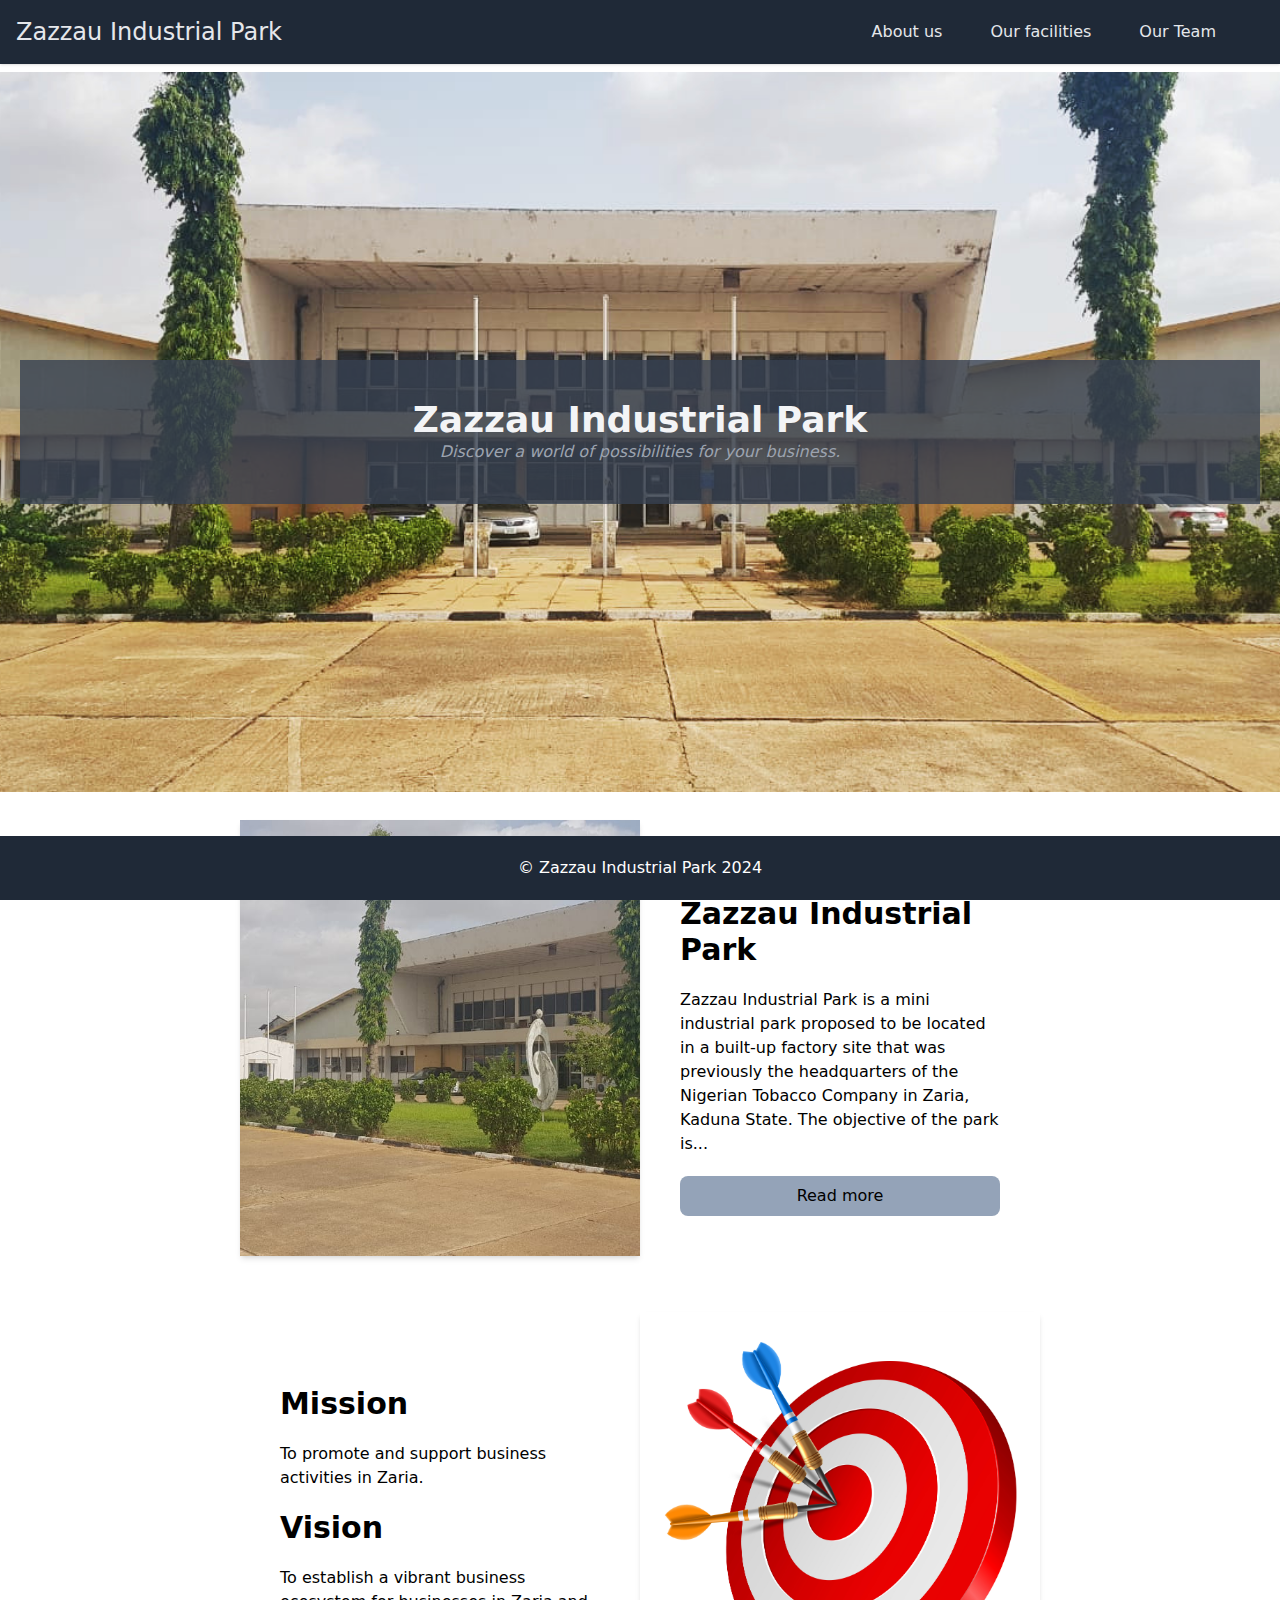
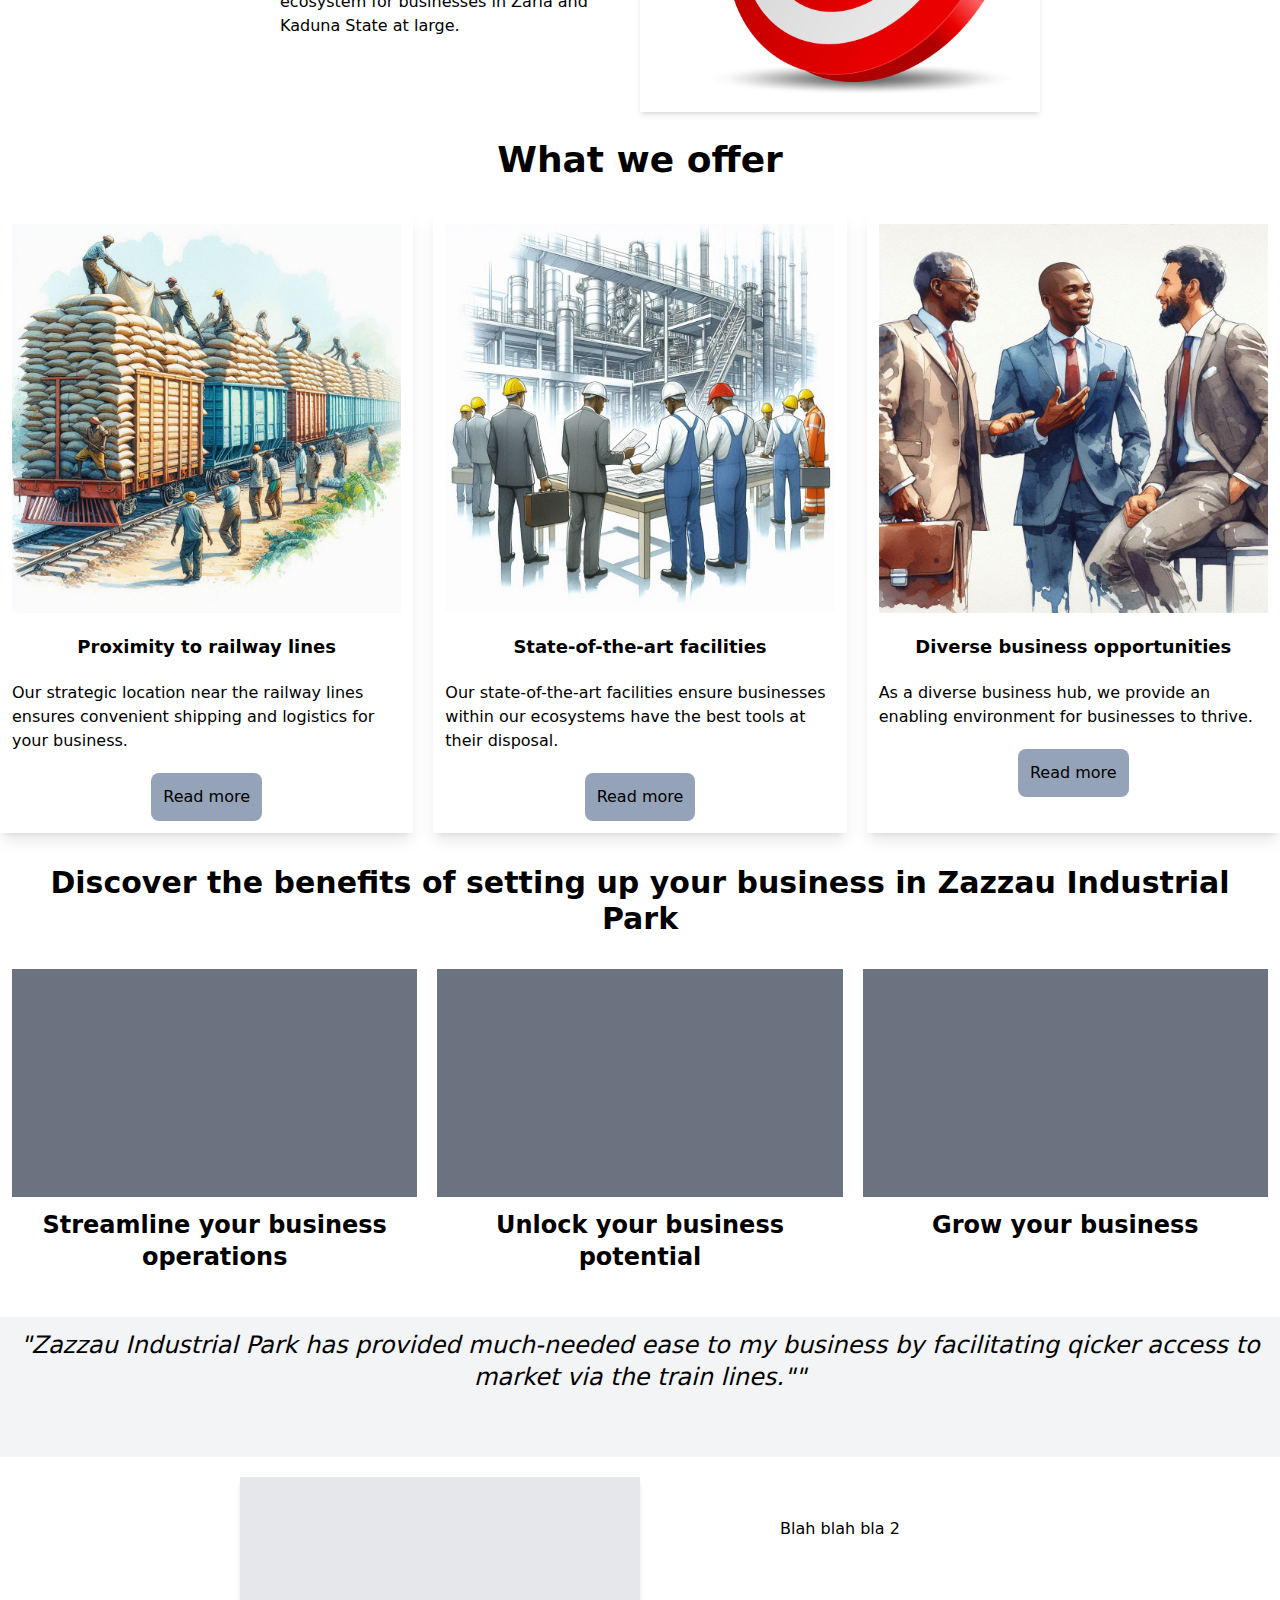
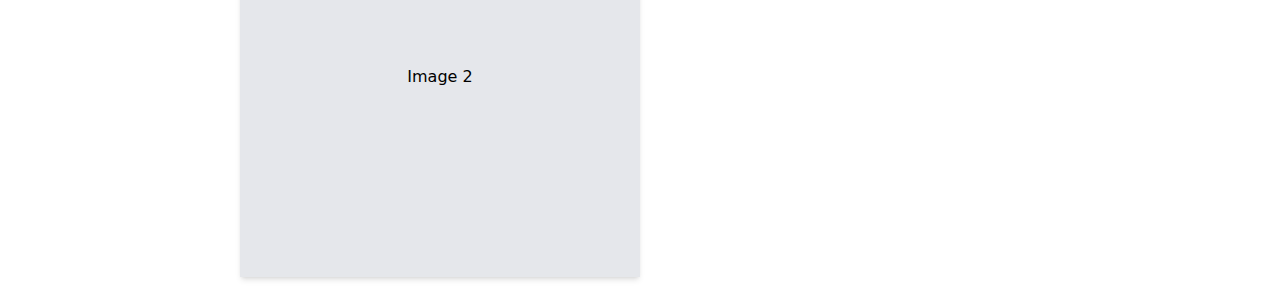
<file: src/index.html>
<!doctype html>
<html>
  <head>
    <meta charset="UTF-8">
    <meta name="viewport" content="width=device-width, initial-scale=1.0">
    <link href="./css/output.css" rel="stylesheet">
    <title>Zazzau Industrial Park</title>
  </head>
  <body class="flex flex-col">

   
 <header class="shadow mb-2 bg-gray-800">
      <div class="relative flex max-w-screen-xl flex-col overflow-hidden px-4 py-4 md:mx-auto md:flex-row md:items-center">
        <a href="#" class="flex items-center whitespace-nowrap text-2xl text-gray-200">
          Zazzau Industrial Park
        </a>
        <input type="checkbox" class="peer hidden" id="navbar-open" />
        <label
          class="absolute top-5 right-7 cursor-pointer md:hidden"
          for="navbar-open"
        >
          <span class="sr-only">Toggle Navigation</span>
          <svg
            xmlns="http://www.w3.org/2000/svg"
            class="h-6 w-6"
            fill="none"
            viewBox="0 0 24 24"
            stroke="currentColor"
            stroke-width="2"
          >
            <path
              stroke-linecap="round"
              stroke-linejoin="round"
              d="M4 6h16M4 12h16M4 18h16"
            />
          </svg>
        </label>
        <nav aria-label="Header Navigation" class="peer-checked:mt-8 peer-checked:max-h-56 flex max-h-0 w-full flex-col items-center justify-between overflow-hidden transition-all md:ml-24 md:max-h-full md:flex-row md:items-start">
          <ul class="flex flex-col items-center space-y-2 md:ml-auto md:flex-row md:space-y-0">
            <li class="text-gray-200 md:mr-12 hover:text-blue-600">
              <a href="about.html">About us</a>
            </li>
            <li class="text-gray-200 md:mr-12 hover:text-blue-600">
              <a href="facilities.html">Our facilities</a>
            </li>
            <li class="text-gray-200 md:mr-12 hover:text-blue-600">
              <a href="board.html">Our Team</a>
            </li>
          </ul>
        </nav>
      </div>
    </header>

    <!-- Banner -->
    <section class="flex flex-row justify-center">
      <div class="w-full md:w-full aspect-square md:aspect-video flex flex-col justify-center content-center p-5 bg-[url('../img/banner.jpeg')] bg-cover bg-center">
        <div class="bg-gray-700/80 p-10">
          <span class="font-extrabold text-4xl flex flex-row justify-center text-gray-100">Zazzau Industrial Park</span>
          <span class="italic flex flex-row justify-center text-gray-400 font-light">Discover a world of possibilities for your business.
          </span>
        </div>
      </div>
    </section>

    <!-- Welcome -->
    <section class="flex flex-row w-full justify-center py-5">
      <div class="w-[800px] flex flex-col md:flex-row m-2 p-5 sm:p-0 bg-gray-400 sm:bg-transparent">
        <div class="w-full lg:w-1/2 aspect-square shadow-md bg-[url('../img/welcome.jpeg')] bg-cover bg-center flex flex-col justify-center content-center">
          <span class="flex flex-row justify-center"></span>
        </div>
        <div class="w-full lg:w-1/2 aspect-square sm:aspect-video flex flex-col justify-center p-10 gap-5 order-2 sm:order-1">
          <span class="text-3xl font-bold">Welcome to Zazzau Industrial Park</span>
          <span class="">Zazzau Industrial Park is a mini industrial park proposed to be located in a built-up factory site that was previously the headquarters of the Nigerian Tobacco Company in Zaria, Kaduna State. The objective of the park is...</span>
          <a href="about.html" class="bg-slate-400 p-2 rounded-lg text-center hover:bg-slate-200">Read more</a>
        </div>
        
      </div>
    </section>

    <!-- Mission Vision -->
    <section class="flex flex-row w-full justify-center py-5">
      <div class="w-[800px] flex flex-col md:flex-row m-2 p-5 sm:p-0 bg-gray-100 sm:bg-transparent">
        <div class="w-full lg:w-1/2 sm:aspect-square flex flex-col justify-center p-10 gap-5 order-2 md:order-1">
          <span class="text-3xl font-bold">Mission</span>
          <span class="">To promote and support business activities in Zaria.</span>
          <span class="text-3xl font-bold">Vision</span>
          <span class="">To establish a vibrant business ecosystem for businesses
            in Zaria and Kaduna State at large.</span>
        </div>
        <div class="w-full lg:w-1/2 aspect-square shadow-md bg-[url('../img/aim.jpg')] bg-cover flex flex-col justify-center content-center order-1 md-order-2">
          <span class="flex flex-row justify-center"></span>
        </div>
      </div>
    </section>

    <!-- 3 Facilities-->
     <div class="flex flex-col gap-3">
      <span class="text-center text-4xl font-bold">What we offer</span>
      <section class="flex flex-col md:flex-row gap-5 w-full justify-center py-5">

        <div class="flex flex-col gap-5 w-full md:w-1/3 p-3 rounded-sm shadow-lg">
          <div class="w-full aspect-square bg-[url('../img/railway.jpg')] bg-cover bg-center"></div>
          <span class="flex flex-row justify-center text-lg font-bold">Proximity to railway lines</span>
          <span class="flex flex-row justify-center">Our strategic location near the railway lines ensures convenient shipping and logistics for your business.</span>
          <div class="w-full flex flex-row justify-center">
            <button class="bg-slate-400 p-3 rounded-lg">
              Read more
            </button>
          </div>
        </div>

        <div class="flex flex-col gap-5 w-full md:w-1/3 p-3 rounded-sm shadow-lg">
          <div class="w-full aspect-square bg-[url('../img/facilities.jpg')] bg-cover bg-center"></div>
          <span class="flex flex-row justify-center text-lg font-bold">State-of-the-art facilities</span>
          <span class="flex flex-row justify-center">Our state-of-the-art facilities ensure businesses within our ecosystems have the best tools at their disposal.</span>
          <div class="w-full flex flex-row justify-center">
            <button class="bg-slate-400 p-3 rounded-lg">
              Read more
            </button>
          </div>
        </div>
        <div class="flex flex-col gap-5 w-full md:w-1/3 p-3 rounded-sm shadow-lg">
          <div class="w-full aspect-square bg-[url('../img/diversebusiness.jpg')] bg-cover bg-center"></div>
          <span class="flex flex-row justify-center text-lg font-bold">Diverse business opportunities</span>
          <span class="flex flex-row justify-center">As a diverse business hub, we provide an enabling environment for businesses to thrive.</span>
          <div class="w-full flex flex-row justify-center">
            <button class="bg-slate-400 p-3 rounded-lg">
              Read more
            </button>
          </div>
        </div>

      </section>
    </div>

    <!-- Benefits -->
    <div class="flex flex-col gap-3 p-3">

      <span class="text-center text-3xl font-bold">Discover the benefits of setting up your business in Zazzau Industrial Park</span>
      <section class="flex flex-col gap-1 md:gap-5 md:flex-row w-full justify-center py-5">
        
        <div class="w-full md:w-1/3">
          <div class="w-full aspect-video bg-gray-500"></div>
          <div class="w-full text-center p-3 text-2xl font-bold">Streamline your business operations</div>
        </div>

        <div class="w-full md:w-1/3">
          <div class="w-full aspect-video bg-gray-500"></div>
          <div class="w-full text-center p-3 text-2xl font-bold">Unlock your business potential</div>
        </div>

        <div class="w-full md:w-1/3">
          <div class="w-full aspect-video bg-gray-500"></div>
          <div class="w-full text-center p-3 text-2xl font-bold">Grow your business </div>
        </div>

      </section>
    </div>

    <!-- Testimonies -->
    <div class="flex flex-col gap-3 p-3 bg-gray-100">

      <span class="text-center text-2xl">
        <cite>
          "Zazzau Industrial Park has provided much-needed ease to my business by facilitating qicker access to market via the train lines.""
        </cite>
      </span>

      <section class="flex flex-col md:flex-row w-full justify-center py-5"></section>
    </div>

    <!-- Footer -->
    <section class="flex flex-row w-full justify-center py-5" id="contact">
      <div class="w-[800px] flex flex-col md:flex-row">
        <div class="w-full lg:w-1/2 aspect-square flex flex-row justify-center p-10 order-1 md:order-2">
          Blah blah bla 2
        </div>
        <div class="w-full lg:w-1/2 aspect-square shadow-md bg-gray-200 order-2 md:order-1 flex flex-col justify-center content-center">
          <span class="flex flex-row justify-center">Image 2</span>
        </div>
      </div>
    </section>



    <!-- Footer -->
    <footer class="fixed bottom-0 w-full bg-gray-800 py-5 flex flex-row justify-center">
      <span class="text-white">
        &copy; Zazzau Industrial Park 2024
      </span>
    </footer>

    <script>
      const menuBtn = document.getElementById('menuBtn');
      const mobileMenu = document.getElementById('mobileMenu');
  
      menuBtn.addEventListener('click', () => {
        mobileMenu.classList.toggle('hidden');
      });
    </script>
  </body>
</html>
<!-- npx tailwindcss -i ./src/css/input.css -o ./src/css/output.css --watch -->
</file>
<file: src/css/output.css>
/*
! tailwindcss v3.4.1 | MIT License | https://tailwindcss.com
*/

/*
1. Prevent padding and border from affecting element width. (https://github.com/mozdevs/cssremedy/issues/4)
2. Allow adding a border to an element by just adding a border-width. (https://github.com/tailwindcss/tailwindcss/pull/116)
*/

*,
::before,
::after {
  box-sizing: border-box;
  /* 1 */
  border-width: 0;
  /* 2 */
  border-style: solid;
  /* 2 */
  border-color: #e5e7eb;
  /* 2 */
}

::before,
::after {
  --tw-content: '';
}

/*
1. Use a consistent sensible line-height in all browsers.
2. Prevent adjustments of font size after orientation changes in iOS.
3. Use a more readable tab size.
4. Use the user's configured `sans` font-family by default.
5. Use the user's configured `sans` font-feature-settings by default.
6. Use the user's configured `sans` font-variation-settings by default.
7. Disable tap highlights on iOS
*/

html,
:host {
  line-height: 1.5;
  /* 1 */
  -webkit-text-size-adjust: 100%;
  /* 2 */
  -moz-tab-size: 4;
  /* 3 */
  -o-tab-size: 4;
     tab-size: 4;
  /* 3 */
  font-family: ui-sans-serif, system-ui, sans-serif, "Apple Color Emoji", "Segoe UI Emoji", "Segoe UI Symbol", "Noto Color Emoji";
  /* 4 */
  font-feature-settings: normal;
  /* 5 */
  font-variation-settings: normal;
  /* 6 */
  -webkit-tap-highlight-color: transparent;
  /* 7 */
}

/*
1. Remove the margin in all browsers.
2. Inherit line-height from `html` so users can set them as a class directly on the `html` element.
*/

body {
  margin: 0;
  /* 1 */
  line-height: inherit;
  /* 2 */
}

/*
1. Add the correct height in Firefox.
2. Correct the inheritance of border color in Firefox. (https://bugzilla.mozilla.org/show_bug.cgi?id=190655)
3. Ensure horizontal rules are visible by default.
*/

hr {
  height: 0;
  /* 1 */
  color: inherit;
  /* 2 */
  border-top-width: 1px;
  /* 3 */
}

/*
Add the correct text decoration in Chrome, Edge, and Safari.
*/

abbr:where([title]) {
  -webkit-text-decoration: underline dotted;
          text-decoration: underline dotted;
}

/*
Remove the default font size and weight for headings.
*/

h1,
h2,
h3,
h4,
h5,
h6 {
  font-size: inherit;
  font-weight: inherit;
}

/*
Reset links to optimize for opt-in styling instead of opt-out.
*/

a {
  color: inherit;
  text-decoration: inherit;
}

/*
Add the correct font weight in Edge and Safari.
*/

b,
strong {
  font-weight: bolder;
}

/*
1. Use the user's configured `mono` font-family by default.
2. Use the user's configured `mono` font-feature-settings by default.
3. Use the user's configured `mono` font-variation-settings by default.
4. Correct the odd `em` font sizing in all browsers.
*/

code,
kbd,
samp,
pre {
  font-family: ui-monospace, SFMono-Regular, Menlo, Monaco, Consolas, "Liberation Mono", "Courier New", monospace;
  /* 1 */
  font-feature-settings: normal;
  /* 2 */
  font-variation-settings: normal;
  /* 3 */
  font-size: 1em;
  /* 4 */
}

/*
Add the correct font size in all browsers.
*/

small {
  font-size: 80%;
}

/*
Prevent `sub` and `sup` elements from affecting the line height in all browsers.
*/

sub,
sup {
  font-size: 75%;
  line-height: 0;
  position: relative;
  vertical-align: baseline;
}

sub {
  bottom: -0.25em;
}

sup {
  top: -0.5em;
}

/*
1. Remove text indentation from table contents in Chrome and Safari. (https://bugs.chromium.org/p/chromium/issues/detail?id=999088, https://bugs.webkit.org/show_bug.cgi?id=201297)
2. Correct table border color inheritance in all Chrome and Safari. (https://bugs.chromium.org/p/chromium/issues/detail?id=935729, https://bugs.webkit.org/show_bug.cgi?id=195016)
3. Remove gaps between table borders by default.
*/

table {
  text-indent: 0;
  /* 1 */
  border-color: inherit;
  /* 2 */
  border-collapse: collapse;
  /* 3 */
}

/*
1. Change the font styles in all browsers.
2. Remove the margin in Firefox and Safari.
3. Remove default padding in all browsers.
*/

button,
input,
optgroup,
select,
textarea {
  font-family: inherit;
  /* 1 */
  font-feature-settings: inherit;
  /* 1 */
  font-variation-settings: inherit;
  /* 1 */
  font-size: 100%;
  /* 1 */
  font-weight: inherit;
  /* 1 */
  line-height: inherit;
  /* 1 */
  color: inherit;
  /* 1 */
  margin: 0;
  /* 2 */
  padding: 0;
  /* 3 */
}

/*
Remove the inheritance of text transform in Edge and Firefox.
*/

button,
select {
  text-transform: none;
}

/*
1. Correct the inability to style clickable types in iOS and Safari.
2. Remove default button styles.
*/

button,
[type='button'],
[type='reset'],
[type='submit'] {
  -webkit-appearance: button;
  /* 1 */
  background-color: transparent;
  /* 2 */
  background-image: none;
  /* 2 */
}

/*
Use the modern Firefox focus style for all focusable elements.
*/

:-moz-focusring {
  outline: auto;
}

/*
Remove the additional `:invalid` styles in Firefox. (https://github.com/mozilla/gecko-dev/blob/2f9eacd9d3d995c937b4251a5557d95d494c9be1/layout/style/res/forms.css#L728-L737)
*/

:-moz-ui-invalid {
  box-shadow: none;
}

/*
Add the correct vertical alignment in Chrome and Firefox.
*/

progress {
  vertical-align: baseline;
}

/*
Correct the cursor style of increment and decrement buttons in Safari.
*/

::-webkit-inner-spin-button,
::-webkit-outer-spin-button {
  height: auto;
}

/*
1. Correct the odd appearance in Chrome and Safari.
2. Correct the outline style in Safari.
*/

[type='search'] {
  -webkit-appearance: textfield;
  /* 1 */
  outline-offset: -2px;
  /* 2 */
}

/*
Remove the inner padding in Chrome and Safari on macOS.
*/

::-webkit-search-decoration {
  -webkit-appearance: none;
}

/*
1. Correct the inability to style clickable types in iOS and Safari.
2. Change font properties to `inherit` in Safari.
*/

::-webkit-file-upload-button {
  -webkit-appearance: button;
  /* 1 */
  font: inherit;
  /* 2 */
}

/*
Add the correct display in Chrome and Safari.
*/

summary {
  display: list-item;
}

/*
Removes the default spacing and border for appropriate elements.
*/

blockquote,
dl,
dd,
h1,
h2,
h3,
h4,
h5,
h6,
hr,
figure,
p,
pre {
  margin: 0;
}

fieldset {
  margin: 0;
  padding: 0;
}

legend {
  padding: 0;
}

ol,
ul,
menu {
  list-style: none;
  margin: 0;
  padding: 0;
}

/*
Reset default styling for dialogs.
*/

dialog {
  padding: 0;
}

/*
Prevent resizing textareas horizontally by default.
*/

textarea {
  resize: vertical;
}

/*
1. Reset the default placeholder opacity in Firefox. (https://github.com/tailwindlabs/tailwindcss/issues/3300)
2. Set the default placeholder color to the user's configured gray 400 color.
*/

input::-moz-placeholder, textarea::-moz-placeholder {
  opacity: 1;
  /* 1 */
  color: #9ca3af;
  /* 2 */
}

input::placeholder,
textarea::placeholder {
  opacity: 1;
  /* 1 */
  color: #9ca3af;
  /* 2 */
}

/*
Set the default cursor for buttons.
*/

button,
[role="button"] {
  cursor: pointer;
}

/*
Make sure disabled buttons don't get the pointer cursor.
*/

:disabled {
  cursor: default;
}

/*
1. Make replaced elements `display: block` by default. (https://github.com/mozdevs/cssremedy/issues/14)
2. Add `vertical-align: middle` to align replaced elements more sensibly by default. (https://github.com/jensimmons/cssremedy/issues/14#issuecomment-634934210)
   This can trigger a poorly considered lint error in some tools but is included by design.
*/

img,
svg,
video,
canvas,
audio,
iframe,
embed,
object {
  display: block;
  /* 1 */
  vertical-align: middle;
  /* 2 */
}

/*
Constrain images and videos to the parent width and preserve their intrinsic aspect ratio. (https://github.com/mozdevs/cssremedy/issues/14)
*/

img,
video {
  max-width: 100%;
  height: auto;
}

/* Make elements with the HTML hidden attribute stay hidden by default */

[hidden] {
  display: none;
}

*, ::before, ::after {
  --tw-border-spacing-x: 0;
  --tw-border-spacing-y: 0;
  --tw-translate-x: 0;
  --tw-translate-y: 0;
  --tw-rotate: 0;
  --tw-skew-x: 0;
  --tw-skew-y: 0;
  --tw-scale-x: 1;
  --tw-scale-y: 1;
  --tw-pan-x:  ;
  --tw-pan-y:  ;
  --tw-pinch-zoom:  ;
  --tw-scroll-snap-strictness: proximity;
  --tw-gradient-from-position:  ;
  --tw-gradient-via-position:  ;
  --tw-gradient-to-position:  ;
  --tw-ordinal:  ;
  --tw-slashed-zero:  ;
  --tw-numeric-figure:  ;
  --tw-numeric-spacing:  ;
  --tw-numeric-fraction:  ;
  --tw-ring-inset:  ;
  --tw-ring-offset-width: 0px;
  --tw-ring-offset-color: #fff;
  --tw-ring-color: rgb(59 130 246 / 0.5);
  --tw-ring-offset-shadow: 0 0 #0000;
  --tw-ring-shadow: 0 0 #0000;
  --tw-shadow: 0 0 #0000;
  --tw-shadow-colored: 0 0 #0000;
  --tw-blur:  ;
  --tw-brightness:  ;
  --tw-contrast:  ;
  --tw-grayscale:  ;
  --tw-hue-rotate:  ;
  --tw-invert:  ;
  --tw-saturate:  ;
  --tw-sepia:  ;
  --tw-drop-shadow:  ;
  --tw-backdrop-blur:  ;
  --tw-backdrop-brightness:  ;
  --tw-backdrop-contrast:  ;
  --tw-backdrop-grayscale:  ;
  --tw-backdrop-hue-rotate:  ;
  --tw-backdrop-invert:  ;
  --tw-backdrop-opacity:  ;
  --tw-backdrop-saturate:  ;
  --tw-backdrop-sepia:  ;
}

::backdrop {
  --tw-border-spacing-x: 0;
  --tw-border-spacing-y: 0;
  --tw-translate-x: 0;
  --tw-translate-y: 0;
  --tw-rotate: 0;
  --tw-skew-x: 0;
  --tw-skew-y: 0;
  --tw-scale-x: 1;
  --tw-scale-y: 1;
  --tw-pan-x:  ;
  --tw-pan-y:  ;
  --tw-pinch-zoom:  ;
  --tw-scroll-snap-strictness: proximity;
  --tw-gradient-from-position:  ;
  --tw-gradient-via-position:  ;
  --tw-gradient-to-position:  ;
  --tw-ordinal:  ;
  --tw-slashed-zero:  ;
  --tw-numeric-figure:  ;
  --tw-numeric-spacing:  ;
  --tw-numeric-fraction:  ;
  --tw-ring-inset:  ;
  --tw-ring-offset-width: 0px;
  --tw-ring-offset-color: #fff;
  --tw-ring-color: rgb(59 130 246 / 0.5);
  --tw-ring-offset-shadow: 0 0 #0000;
  --tw-ring-shadow: 0 0 #0000;
  --tw-shadow: 0 0 #0000;
  --tw-shadow-colored: 0 0 #0000;
  --tw-blur:  ;
  --tw-brightness:  ;
  --tw-contrast:  ;
  --tw-grayscale:  ;
  --tw-hue-rotate:  ;
  --tw-invert:  ;
  --tw-saturate:  ;
  --tw-sepia:  ;
  --tw-drop-shadow:  ;
  --tw-backdrop-blur:  ;
  --tw-backdrop-brightness:  ;
  --tw-backdrop-contrast:  ;
  --tw-backdrop-grayscale:  ;
  --tw-backdrop-hue-rotate:  ;
  --tw-backdrop-invert:  ;
  --tw-backdrop-opacity:  ;
  --tw-backdrop-saturate:  ;
  --tw-backdrop-sepia:  ;
}

.sr-only {
  position: absolute;
  width: 1px;
  height: 1px;
  padding: 0;
  margin: -1px;
  overflow: hidden;
  clip: rect(0, 0, 0, 0);
  white-space: nowrap;
  border-width: 0;
}

.fixed {
  position: fixed;
}

.absolute {
  position: absolute;
}

.relative {
  position: relative;
}

.bottom-0 {
  bottom: 0px;
}

.right-7 {
  right: 1.75rem;
}

.top-5 {
  top: 1.25rem;
}

.order-1 {
  order: 1;
}

.order-2 {
  order: 2;
}

.m-2 {
  margin: 0.5rem;
}

.mb-2 {
  margin-bottom: 0.5rem;
}

.block {
  display: block;
}

.flex {
  display: flex;
}

.hidden {
  display: none;
}

.aspect-square {
  aspect-ratio: 1 / 1;
}

.aspect-video {
  aspect-ratio: 16 / 9;
}

.h-6 {
  height: 1.5rem;
}

.max-h-0 {
  max-height: 0px;
}

.w-6 {
  width: 1.5rem;
}

.w-\[800px\] {
  width: 800px;
}

.w-full {
  width: 100%;
}

.max-w-screen-xl {
  max-width: 1280px;
}

.cursor-pointer {
  cursor: pointer;
}

.flex-row {
  flex-direction: row;
}

.flex-col {
  flex-direction: column;
}

.content-center {
  align-content: center;
}

.items-center {
  align-items: center;
}

.justify-center {
  justify-content: center;
}

.justify-between {
  justify-content: space-between;
}

.gap-1 {
  gap: 0.25rem;
}

.gap-3 {
  gap: 0.75rem;
}

.gap-5 {
  gap: 1.25rem;
}

.space-y-2 > :not([hidden]) ~ :not([hidden]) {
  --tw-space-y-reverse: 0;
  margin-top: calc(0.5rem * calc(1 - var(--tw-space-y-reverse)));
  margin-bottom: calc(0.5rem * var(--tw-space-y-reverse));
}

.overflow-hidden {
  overflow: hidden;
}

.whitespace-nowrap {
  white-space: nowrap;
}

.rounded-lg {
  border-radius: 0.5rem;
}

.rounded-sm {
  border-radius: 0.125rem;
}

.bg-gray-100 {
  --tw-bg-opacity: 1;
  background-color: rgb(243 244 246 / var(--tw-bg-opacity));
}

.bg-gray-200 {
  --tw-bg-opacity: 1;
  background-color: rgb(229 231 235 / var(--tw-bg-opacity));
}

.bg-gray-400 {
  --tw-bg-opacity: 1;
  background-color: rgb(156 163 175 / var(--tw-bg-opacity));
}

.bg-gray-500 {
  --tw-bg-opacity: 1;
  background-color: rgb(107 114 128 / var(--tw-bg-opacity));
}

.bg-gray-700\/80 {
  background-color: rgb(55 65 81 / 0.8);
}

.bg-gray-800 {
  --tw-bg-opacity: 1;
  background-color: rgb(31 41 55 / var(--tw-bg-opacity));
}

.bg-slate-400 {
  --tw-bg-opacity: 1;
  background-color: rgb(148 163 184 / var(--tw-bg-opacity));
}

.bg-\[url\(\'\.\.\/img\/aim\.jpg\'\)\] {
  background-image: url('../img/aim.jpg');
}

.bg-\[url\(\'\.\.\/img\/banner\.jpeg\'\)\] {
  background-image: url('../img/banner.jpeg');
}

.bg-\[url\(\'\.\.\/img\/welcome\.jpeg\'\)\] {
  background-image: url('../img/welcome.jpeg');
}

.bg-\[url\(\'\.\.\/img\/railway\.jpg\'\)\] {
  background-image: url('../img/railway.jpg');
}

.bg-\[url\(\'\.\.\/img\/diversebusiness\.jpg\'\)\] {
  background-image: url('../img/diversebusiness.jpg');
}

.bg-\[url\(\'\.\.\/img\/rfacilities\.jpg\'\)\] {
  background-image: url('../img/rfacilities.jpg');
}

.bg-\[url\(\'\.\.\/img\/facilities\.jpg\'\)\] {
  background-image: url('../img/facilities.jpg');
}

.bg-cover {
  background-size: cover;
}

.bg-center {
  background-position: center;
}

.p-10 {
  padding: 2.5rem;
}

.p-2 {
  padding: 0.5rem;
}

.p-3 {
  padding: 0.75rem;
}

.p-5 {
  padding: 1.25rem;
}

.px-4 {
  padding-left: 1rem;
  padding-right: 1rem;
}

.py-4 {
  padding-top: 1rem;
  padding-bottom: 1rem;
}

.py-5 {
  padding-top: 1.25rem;
  padding-bottom: 1.25rem;
}

.text-center {
  text-align: center;
}

.text-2xl {
  font-size: 1.5rem;
  line-height: 2rem;
}

.text-3xl {
  font-size: 1.875rem;
  line-height: 2.25rem;
}

.text-4xl {
  font-size: 2.25rem;
  line-height: 2.5rem;
}

.text-lg {
  font-size: 1.125rem;
  line-height: 1.75rem;
}

.font-bold {
  font-weight: 700;
}

.font-extrabold {
  font-weight: 800;
}

.font-light {
  font-weight: 300;
}

.uppercase {
  text-transform: uppercase;
}

.italic {
  font-style: italic;
}

.text-gray-100 {
  --tw-text-opacity: 1;
  color: rgb(243 244 246 / var(--tw-text-opacity));
}

.text-gray-200 {
  --tw-text-opacity: 1;
  color: rgb(229 231 235 / var(--tw-text-opacity));
}

.text-gray-400 {
  --tw-text-opacity: 1;
  color: rgb(156 163 175 / var(--tw-text-opacity));
}

.text-white {
  --tw-text-opacity: 1;
  color: rgb(255 255 255 / var(--tw-text-opacity));
}

.shadow {
  --tw-shadow: 0 1px 3px 0 rgb(0 0 0 / 0.1), 0 1px 2px -1px rgb(0 0 0 / 0.1);
  --tw-shadow-colored: 0 1px 3px 0 var(--tw-shadow-color), 0 1px 2px -1px var(--tw-shadow-color);
  box-shadow: var(--tw-ring-offset-shadow, 0 0 #0000), var(--tw-ring-shadow, 0 0 #0000), var(--tw-shadow);
}

.shadow-lg {
  --tw-shadow: 0 10px 15px -3px rgb(0 0 0 / 0.1), 0 4px 6px -4px rgb(0 0 0 / 0.1);
  --tw-shadow-colored: 0 10px 15px -3px var(--tw-shadow-color), 0 4px 6px -4px var(--tw-shadow-color);
  box-shadow: var(--tw-ring-offset-shadow, 0 0 #0000), var(--tw-ring-shadow, 0 0 #0000), var(--tw-shadow);
}

.shadow-md {
  --tw-shadow: 0 4px 6px -1px rgb(0 0 0 / 0.1), 0 2px 4px -2px rgb(0 0 0 / 0.1);
  --tw-shadow-colored: 0 4px 6px -1px var(--tw-shadow-color), 0 2px 4px -2px var(--tw-shadow-color);
  box-shadow: var(--tw-ring-offset-shadow, 0 0 #0000), var(--tw-ring-shadow, 0 0 #0000), var(--tw-shadow);
}

.transition-all {
  transition-property: all;
  transition-timing-function: cubic-bezier(0.4, 0, 0.2, 1);
  transition-duration: 150ms;
}

.hover\:bg-slate-200:hover {
  --tw-bg-opacity: 1;
  background-color: rgb(226 232 240 / var(--tw-bg-opacity));
}

.hover\:text-blue-600:hover {
  --tw-text-opacity: 1;
  color: rgb(37 99 235 / var(--tw-text-opacity));
}

.peer:checked ~ .peer-checked\:mt-8 {
  margin-top: 2rem;
}

.peer:checked ~ .peer-checked\:max-h-56 {
  max-height: 14rem;
}

@media (min-width: 640px) {
  .sm\:order-1 {
    order: 1;
  }

  .sm\:aspect-square {
    aspect-ratio: 1 / 1;
  }

  .sm\:aspect-video {
    aspect-ratio: 16 / 9;
  }

  .sm\:bg-transparent {
    background-color: transparent;
  }

  .sm\:p-0 {
    padding: 0px;
  }
}

@media (min-width: 768px) {
  .md\:order-1 {
    order: 1;
  }

  .md\:order-2 {
    order: 2;
  }

  .md\:mx-auto {
    margin-left: auto;
    margin-right: auto;
  }

  .md\:ml-24 {
    margin-left: 6rem;
  }

  .md\:ml-auto {
    margin-left: auto;
  }

  .md\:mr-12 {
    margin-right: 3rem;
  }

  .md\:hidden {
    display: none;
  }

  .md\:aspect-video {
    aspect-ratio: 16 / 9;
  }

  .md\:max-h-full {
    max-height: 100%;
  }

  .md\:w-1\/3 {
    width: 33.333333%;
  }

  .md\:w-full {
    width: 100%;
  }

  .md\:flex-row {
    flex-direction: row;
  }

  .md\:items-start {
    align-items: flex-start;
  }

  .md\:items-center {
    align-items: center;
  }

  .md\:gap-5 {
    gap: 1.25rem;
  }

  .md\:space-y-0 > :not([hidden]) ~ :not([hidden]) {
    --tw-space-y-reverse: 0;
    margin-top: calc(0px * calc(1 - var(--tw-space-y-reverse)));
    margin-bottom: calc(0px * var(--tw-space-y-reverse));
  }
}

@media (min-width: 1024px) {
  .lg\:w-1\/2 {
    width: 50%;
  }
}
</file>
